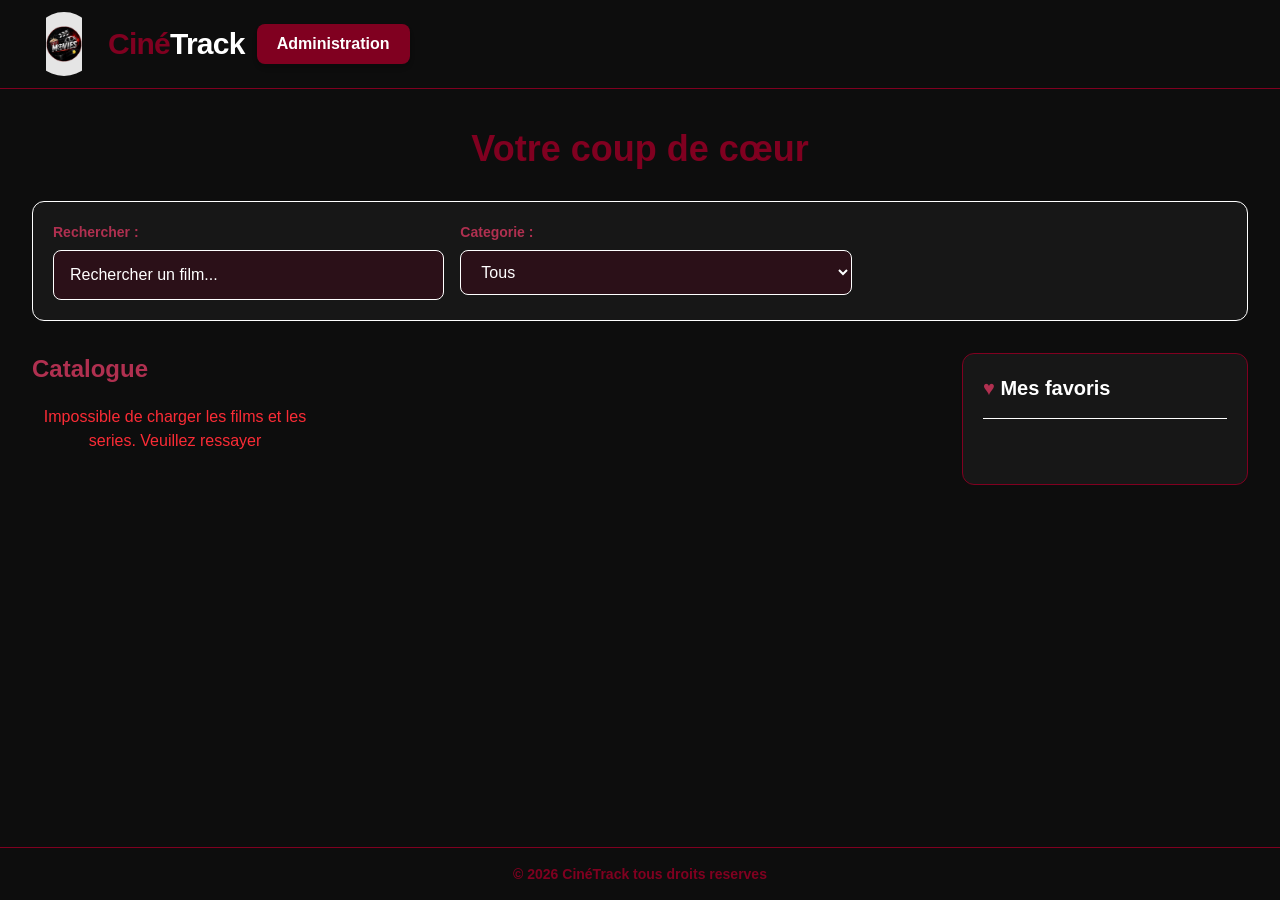
<file: index.html>
<!doctype html>
<html lang="fr">

<head>
    <meta charset="UTF-8" />
    <meta name="viewport" content="width=device-width, initial-scale=1.0" />
    <title>CinéTrack</title>
    <link rel="stylesheet" href="./css/output.css" />
</head>
<body class="bg-[#0D0D0D] text-white min-h-screen flex flex-col">
    <header class="bg-[#0D0D0D] border-b border-[#800020]">
        <nav class="mx-auto flex max-w-7xl items-center  gap-3 px-4 py-3 sm:px-6 lg:px-8">
            <img src="./img/logo.jpg" alt="CinéTrack logo"
                class="h-12 w-12 rounded-4xl object-contain sm:h-16 sm:w-16" />
            <div>
                <h1 class="text-2xl font-extrabold tracking-tight text-[#800020] sm:text-3xl">
                    Ciné<span class="text-white">Track</span>
                </h1>
            </div>
            <div>
                <a href="./admin.html"
   class="bg-[#800020] hover:bg-[#600018] text-white
          px-5 py-2 rounded-lg font-semibold
          transition duration-300 shadow-md
          inline-flex items-center gap-2">
    Administration
</a>
            </div>
        </nav>
    </header>
    <main class="mx-auto w-full max-w-7xl flex-1 px-4 py-10 sm:px-6 lg:px-8">
        <section class="mb-8 text-center">
            <h2 class="mb-3 text-3xl font-extrabold text-[#800020] sm:text-4xl">
               Votre coup de cœur
            </h2>

        </section>
        <section
            class="mb-8 flex flex-col gap-4 rounded-xl border bg-[#171717] p-5 sm:flex-row ">
            <div class="flex flex-col gap-2 sm:w-1/3">
                <label for="recherche" class="text-sm font-semibold text-[#B03050]">
                    Rechercher :
                </label>
                <input id="recherche" type="text" placeholder="Rechercher un film..."
                    class="w-full rounded-lg border bg-[#2B1018] px-4 py-3 text-white" />
            </div>
            <div class="flex flex-col gap-2 sm:w-1/3">
                <label for="status" class="text-sm font-semibold text-[#B03050]">
                    Categorie :
                </label>
                <select id="status"
                    class="w-full rounded-lg border  bg-[#2B1018] px-4 py-3 text-white ">
                    <option value="all">Tous</option>
                    <option value="movie">Films</option>
                    <option value="series">Séries</option>
                </select>
            </div>
        </section>
        <div class="grid grid-cols-1 gap-6 lg:grid-cols-4">
            <section class="lg:col-span-3">
                <h2 class="mb-5 text-2xl font-bold text-[#B03050]">
                    Catalogue
                </h2>
                <div id="movies" class="grid grid-cols-1 gap-6 sm:grid-cols-2 xl:grid-cols-3">
                </div>
                <div id="pagination" class="flex justify-center gap-3 mt-8"></div>
            </section>
            <aside class="rounded-xl border border-[#800020] bg-[#171717] p-5 lg:col-span-1">
                <div class="mb-6 flex items-center justify-between border-b  pb-4">
                    <h2 class="text-xl font-bold text-white">
                        <span class="text-[#B03050]">♥</span> Mes favoris
                    </h2>
                </div>
                <div id="favoritesList" class="flex flex-col gap-4">
                </div>
            </aside>
        </div>
    </main>
    <footer class="border-t border-[#800020] bg-[#0D0D0D]">
        <div class="mx-auto max-w-7xl px-4 py-4 sm:px-6 lg:px-8">
            <p class="text-center text-sm font-semibold text-[#800020]">
                &copy; 2026 CinéTrack tous droits reserves
            </p>
        </div>
    </footer>
    <div id="modal" class="hidden fixed inset-0 z-50 bg-black items-center justify-center p-4">
 <div class="relative bg-black rounded-xl p-6  ">
<button id="closeModal" class="absolute  text-[#800020] bg-white rounded-lg px-4 py-4">X</button>
<div id="modalContent"></div>
<div class="mt-6 border-t border-gray-700 pt-5">

    <h3 class="text-xl font-bold text-[#B03050] mb-4">
        Commentaires
    </h3>

    <div id="commentsList" class="flex flex-col gap-4">
    </div>

    <form id="commentForm" class="mt-6 flex flex-col gap-3">

        <input
            type="text"
            id="author"
            placeholder="Ton nom"
            required
            class="p-3 rounded-lg bg-[#262626] border border-gray-700 text-white"
        >

        <textarea
            id="commentText"
            placeholder="Écris ton commentaire..."
            required
            class="p-3 rounded-lg bg-[#262626] border border-gray-700 text-white"
        ></textarea>

        <button
            type="submit"
            class="bg-[#800020] hover:bg-[#600018] p-3 rounded-lg font-bold"
        >
            Publier
        </button>

    </form>

</div>
</div>
 </div>
    </div>
    <script type="module" src="./js/main.js"></script>
</body>

</html>
</file>
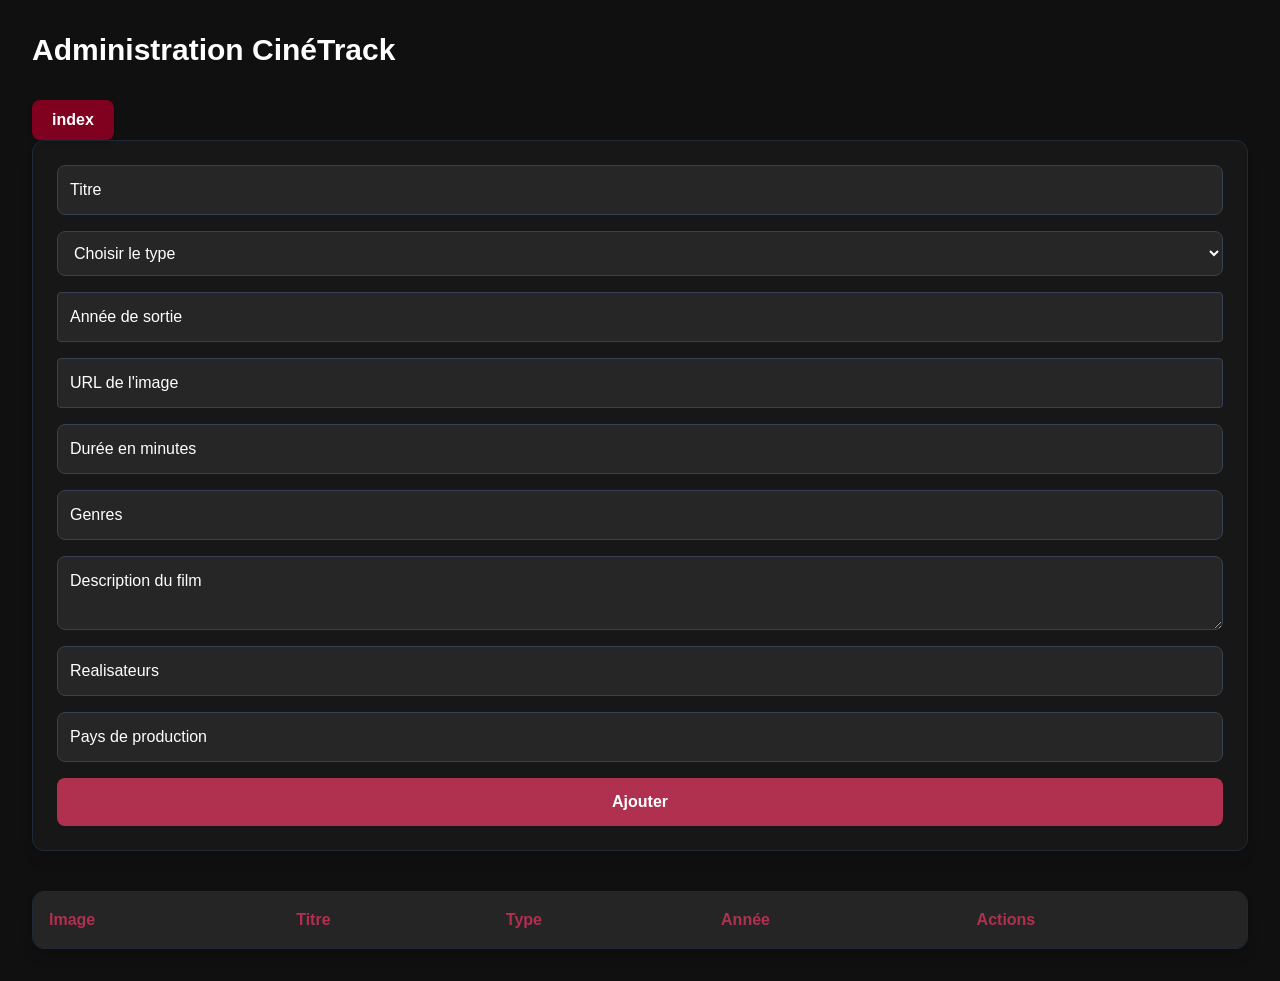
<file: admin.html>
<!DOCTYPE html>
<html lang="fr">

<head>
    <meta charset="UTF-8">
    <meta name="viewport" content="width=device-width, initial-scale=1.0">
    <title>CinéTrack/Administration</title>
    <link rel="stylesheet" href="./css/output.css" />

</head>

<body class="bg-[#101010] text-white p-8">

    <h1 class="text-3xl font-bold mb-8">
        Administration CinéTrack
    </h1>
    <div>
        <a href="./index.html" class="bg-[#800020] hover:bg-[#600018] text-white
          px-5 py-2 rounded-lg font-semibold
          transition duration-300 shadow-md
          inline-flex items-center gap-2">
            index
        </a>
        <form id="contentForm"
            class="bg-[#171717] border border-gray-800 p-6 rounded-xl mb-10 flex flex-col gap-4 shadow-lg">
            <input type="text" id="title" placeholder="Titre" required
                class="p-3 rounded-lg bg-[#262626] text-white border border-gray-700 outline-none focus:border-[#B03050]">

            <select id="type" required
                class="p-3 rounded-lg bg-[#262626] text-white border border-gray-700 outline-none focus:border-[#B03050]">
                <option value="">Choisir le type</option>
                <option value="movie">Film</option>
                <option value="series">Série</option>
            </select>

            <input type="number" id="releaseYear" placeholder="Année de sortie" required
                class="p-3 rounded bg-[#262626]  text-white border border-gray-700 outline-none focus:border-[#B03050]">

            <input type="url" id="image" placeholder="URL de l'image" required
                class="p-3 rounded bg-[#262626]  text-white border border-gray-700 outline-none focus:border-[#B03050]">

            <div id="durationContainer">
                <input type="number" id="duration" placeholder="Durée en minutes"
                    class="p-3 rounded-lg bg-[#262626] text-white border border-gray-700 w-full">
            </div>
            <div id="seasonsContainer" class="hidden">
                <input type="number" id="seasons" placeholder="Nombre de saisons"
                    class="p-3 rounded-lg bg-[#262626] text-white border border-gray-700 w-full">
            </div>



            <input type="text" id="genres" placeholder="Genres" required
                class="p-3 rounded-lg bg-[#262626] text-white border border-gray-700 outline-none focus:border-[#B03050]">

            <textarea id="description" placeholder="Description du film" required
                class="p-3 rounded-lg bg-[#262626] text-white border border-gray-700 outline-none focus:border-[#B03050]"></textarea>

            <input type="text" id="directors" placeholder="Realisateurs" required
                class="p-3 rounded-lg bg-[#262626] text-white border border-gray-700 outline-none focus:border-[#B03050]">

            <input type="text" id="productionCountries" placeholder="Pays de production" required
                class="p-3 rounded-lg bg-[#262626] text-white border border-gray-700 outline-none focus:border-[#B03050]">


            <button type="submit" id="submitBtn"
                class="bg-[#B03050] hover:bg-[#8B1E3F] text-white p-3 rounded-lg font-bold transition">
                Ajouter
            </button>

        </form>

        <div class="overflow-x-auto bg-[#171717] rounded-xl border border-gray-800 shadow-lg">
            <table class="w-full text-left border-collapse">
                <thead class="bg-[#252525] text-[#B03050]">
                    <tr>
                        <th class="p-4">Image</th>
                        <th class="p-4">Titre</th>
                        <th class="p-4">Type</th>
                        <th class="p-4">Année</th>
                        <th class="p-4">Actions</th>
                    </tr>
                </thead>

                <tbody id="adminContents" class="text-gray-300"></tbody>
            </table>
        </div>

        <script type="module" src="./js/admin.js"></script>
</body>

</html>
</file>
<file: css/output.css>
/*! tailwindcss v4.3.5 | MIT License | https://tailwindcss.com */
@layer properties;
@layer theme, base, components, utilities;
@layer theme {
  :root, :host {
    --font-sans: -apple-system, BlinkMacSystemFont, "Segoe UI", Roboto, "Helvetica Neue",
      "Noto Sans", Arial, sans-serif, "Apple Color Emoji", "Segoe UI Emoji",
      "Segoe UI Symbol", "Noto Color Emoji";
    --font-mono: ui-monospace, SFMono-Regular, Menlo, Monaco, Consolas, "Liberation Mono",
      "Courier New", monospace;
    --color-red-200: oklch(88.5% 0.062 18.334);
    --color-red-500: oklch(63.7% 0.237 25.331);
    --color-red-700: oklch(50.5% 0.213 27.518);
    --color-red-800: oklch(44.4% 0.177 26.899);
    --color-red-900: oklch(39.6% 0.141 25.723);
    --color-amber-200: oklch(92.4% 0.12 95.746);
    --color-amber-700: oklch(55.5% 0.163 48.998);
    --color-yellow-100: oklch(97.3% 0.071 103.193);
    --color-yellow-200: oklch(94.5% 0.129 101.54);
    --color-yellow-300: oklch(90.5% 0.182 98.111);
    --color-yellow-400: oklch(85.2% 0.199 91.936);
    --color-yellow-500: oklch(79.5% 0.184 86.047);
    --color-yellow-600: oklch(68.1% 0.162 75.834);
    --color-yellow-700: oklch(55.4% 0.135 66.442);
    --color-yellow-800: oklch(47.6% 0.114 61.907);
    --color-green-100: oklch(96.2% 0.044 156.743);
    --color-green-800: oklch(44.8% 0.119 151.328);
    --color-blue-600: oklch(54.6% 0.245 262.881);
    --color-blue-950: oklch(28.2% 0.091 267.935);
    --color-purple-300: oklch(82.7% 0.119 306.383);
    --color-purple-400: oklch(71.4% 0.203 305.504);
    --color-gray-300: oklch(87.2% 0.01 258.338);
    --color-gray-400: oklch(70.7% 0.022 261.325);
    --color-gray-500: oklch(55.1% 0.027 264.364);
    --color-gray-600: oklch(44.6% 0.03 256.802);
    --color-gray-700: oklch(37.3% 0.034 259.733);
    --color-gray-800: oklch(27.8% 0.033 256.848);
    --color-gray-900: oklch(21% 0.034 264.665);
    --color-black: #000;
    --color-white: #fff;
    --spacing: 0.25rem;
    --container-2xl: 42rem;
    --container-6xl: 72rem;
    --container-7xl: 80rem;
    --text-xs: 0.75rem;
    --text-xs--line-height: calc(1 / 0.75);
    --text-sm: 0.875rem;
    --text-sm--line-height: calc(1.25 / 0.875);
    --text-base: 1rem;
    --text-base--line-height: calc(1.5 / 1);
    --text-xl: 1.25rem;
    --text-xl--line-height: calc(1.75 / 1.25);
    --text-2xl: 1.5rem;
    --text-2xl--line-height: calc(2 / 1.5);
    --text-3xl: 1.875rem;
    --text-3xl--line-height: calc(2.25 / 1.875);
    --text-4xl: 2.25rem;
    --text-4xl--line-height: calc(2.5 / 2.25);
    --font-weight-semibold: 600;
    --font-weight-bold: 700;
    --font-weight-extrabold: 800;
    --font-weight-black: 900;
    --tracking-tight: -0.025em;
    --radius-lg: 0.5rem;
    --radius-xl: 0.75rem;
    --radius-2xl: 1rem;
    --radius-4xl: 2rem;
    --default-transition-duration: 150ms;
    --default-transition-timing-function: cubic-bezier(0.4, 0, 0.2, 1);
    --default-font-family: var(--font-sans);
    --default-mono-font-family: var(--font-mono);
  }
}
@layer base {
  *, ::after, ::before, ::backdrop, ::file-selector-button {
    box-sizing: border-box;
    margin: 0;
    padding: 0;
    border: 0 solid;
  }
  html, :host {
    line-height: 1.5;
    -webkit-text-size-adjust: 100%;
    tab-size: 4;
    font-family: var(--default-font-family, -apple-system, BlinkMacSystemFont, "Segoe UI", Roboto, "Helvetica Neue", "Noto Sans", Arial, sans-serif, "Apple Color Emoji", "Segoe UI Emoji", "Segoe UI Symbol", "Noto Color Emoji");
    font-feature-settings: var(--default-font-feature-settings, normal);
    font-variation-settings: var(--default-font-variation-settings, normal);
    -webkit-tap-highlight-color: transparent;
  }
  hr {
    height: 0;
    color: inherit;
    border-top-width: 1px;
  }
  abbr:where([title]) {
    -webkit-text-decoration: underline dotted;
    text-decoration: underline dotted;
  }
  h1, h2, h3, h4, h5, h6 {
    font-size: inherit;
    font-weight: inherit;
  }
  a {
    color: inherit;
    -webkit-text-decoration: inherit;
    text-decoration: inherit;
  }
  b, strong {
    font-weight: bolder;
  }
  code, kbd, samp, pre {
    font-family: var(--default-mono-font-family, ui-monospace, SFMono-Regular, Menlo, Monaco, Consolas, "Liberation Mono", "Courier New", monospace);
    font-feature-settings: var(--default-mono-font-feature-settings, normal);
    font-variation-settings: var(--default-mono-font-variation-settings, normal);
    font-size: 1em;
  }
  small {
    font-size: 80%;
  }
  sub, sup {
    font-size: 75%;
    line-height: 0;
    position: relative;
    vertical-align: baseline;
  }
  sub {
    bottom: -0.25em;
  }
  sup {
    top: -0.5em;
  }
  table {
    text-indent: 0;
    border-color: inherit;
    border-collapse: collapse;
  }
  :-moz-focusring:where(:not(iframe)) {
    outline: auto;
  }
  progress {
    vertical-align: baseline;
  }
  summary {
    display: list-item;
  }
  ol, ul, menu {
    list-style: none;
  }
  img, svg, video, canvas, audio, iframe, embed, object {
    display: block;
    vertical-align: middle;
  }
  img, video {
    max-width: 100%;
    height: auto;
  }
  button, input, select, optgroup, textarea, ::file-selector-button {
    font: inherit;
    font-feature-settings: inherit;
    font-variation-settings: inherit;
    letter-spacing: inherit;
    color: inherit;
    border-radius: 0;
    background-color: transparent;
    opacity: 1;
  }
  :where(select:is([multiple], [size])) optgroup {
    font-weight: bolder;
  }
  :where(select:is([multiple], [size])) optgroup option {
    padding-inline-start: 20px;
  }
  ::file-selector-button {
    margin-inline-end: 4px;
  }
  ::placeholder {
    opacity: 1;
  }
  @supports (not (-webkit-appearance: -apple-pay-button))  or (contain-intrinsic-size: 1px) {
    ::placeholder {
      color: currentcolor;
      @supports (color: color-mix(in lab, red, red)) {
        color: color-mix(in oklab, currentcolor 50%, transparent);
      }
    }
  }
  textarea {
    resize: vertical;
  }
  ::-webkit-search-decoration {
    -webkit-appearance: none;
  }
  ::-webkit-date-and-time-value {
    min-height: 1lh;
    text-align: inherit;
  }
  ::-webkit-datetime-edit {
    display: inline-flex;
  }
  ::-webkit-datetime-edit-fields-wrapper {
    padding: 0;
  }
  ::-webkit-datetime-edit, ::-webkit-datetime-edit-year-field, ::-webkit-datetime-edit-month-field, ::-webkit-datetime-edit-day-field, ::-webkit-datetime-edit-hour-field, ::-webkit-datetime-edit-minute-field, ::-webkit-datetime-edit-second-field, ::-webkit-datetime-edit-millisecond-field, ::-webkit-datetime-edit-meridiem-field {
    padding-block: 0;
  }
  ::-webkit-calendar-picker-indicator {
    line-height: 1;
  }
  :-moz-ui-invalid {
    box-shadow: none;
  }
  button, input:where([type="button"], [type="reset"], [type="submit"]), ::file-selector-button {
    appearance: button;
  }
  ::-webkit-inner-spin-button, ::-webkit-outer-spin-button {
    height: auto;
  }
  [hidden]:where(:not([hidden="until-found"])) {
    display: none !important;
  }
}
@layer utilities {
  .absolute {
    position: absolute;
  }
  .fixed {
    position: fixed;
  }
  .relative {
    position: relative;
  }
  .inset-0 {
    inset: 0px;
  }
  .top-6 {
    top: calc(var(--spacing) * 6);
  }
  .right-6 {
    right: calc(var(--spacing) * 6);
  }
  .z-10 {
    z-index: 10;
  }
  .z-50 {
    z-index: 50;
  }
  .m-8 {
    margin: calc(var(--spacing) * 8);
  }
  .mx-1 {
    margin-inline: var(--spacing);
  }
  .mx-auto {
    margin-inline: auto;
  }
  .mt-1 {
    margin-top: var(--spacing);
  }
  .mt-2 {
    margin-top: calc(var(--spacing) * 2);
  }
  .mt-5 {
    margin-top: calc(var(--spacing) * 5);
  }
  .mt-6 {
    margin-top: calc(var(--spacing) * 6);
  }
  .mt-8 {
    margin-top: calc(var(--spacing) * 8);
  }
  .mb-1 {
    margin-bottom: var(--spacing);
  }
  .mb-3 {
    margin-bottom: calc(var(--spacing) * 3);
  }
  .mb-4 {
    margin-bottom: calc(var(--spacing) * 4);
  }
  .mb-5 {
    margin-bottom: calc(var(--spacing) * 5);
  }
  .mb-6 {
    margin-bottom: calc(var(--spacing) * 6);
  }
  .mb-8 {
    margin-bottom: calc(var(--spacing) * 8);
  }
  .mb-10 {
    margin-bottom: calc(var(--spacing) * 10);
  }
  .ml-auto {
    margin-left: auto;
  }
  .contents {
    display: contents;
  }
  .flex {
    display: flex;
  }
  .grid {
    display: grid;
  }
  .hidden {
    display: none;
  }
  .inline-flex {
    display: inline-flex;
  }
  .table {
    display: table;
  }
  .h-12 {
    height: calc(var(--spacing) * 12);
  }
  .h-20 {
    height: calc(var(--spacing) * 20);
  }
  .h-64 {
    height: calc(var(--spacing) * 64);
  }
  .h-fit {
    height: fit-content;
  }
  .min-h-screen {
    min-height: 100vh;
  }
  .w-12 {
    width: calc(var(--spacing) * 12);
  }
  .w-16 {
    width: calc(var(--spacing) * 16);
  }
  .w-full {
    width: 100%;
  }
  .max-w-2xl {
    max-width: var(--container-2xl);
  }
  .max-w-6xl {
    max-width: var(--container-6xl);
  }
  .max-w-7xl {
    max-width: var(--container-7xl);
  }
  .min-w-0 {
    min-width: 0px;
  }
  .flex-1 {
    flex: 1;
  }
  .border-collapse {
    border-collapse: collapse;
  }
  .transform {
    transform: var(--tw-rotate-x, ) var(--tw-rotate-y, ) var(--tw-rotate-z, ) var(--tw-skew-x, ) var(--tw-skew-y, );
  }
  .resize {
    resize: both;
  }
  .grid-cols-1 {
    grid-template-columns: repeat(1, minmax(0, 1fr));
  }
  .flex-col {
    flex-direction: column;
  }
  .flex-wrap {
    flex-wrap: wrap;
  }
  .items-center {
    align-items: center;
  }
  .justify-between {
    justify-content: space-between;
  }
  .justify-center {
    justify-content: center;
  }
  .gap-2 {
    gap: calc(var(--spacing) * 2);
  }
  .gap-3 {
    gap: calc(var(--spacing) * 3);
  }
  .gap-4 {
    gap: calc(var(--spacing) * 4);
  }
  .gap-5 {
    gap: calc(var(--spacing) * 5);
  }
  .gap-6 {
    gap: calc(var(--spacing) * 6);
  }
  :where(.space-y-3 > :not(:last-child)) {
    --tw-space-y-reverse: 0;
    margin-block-start: calc(calc(var(--spacing) * 3) * var(--tw-space-y-reverse));
    margin-block-end: calc(calc(var(--spacing) * 3) * calc(1 - var(--tw-space-y-reverse)));
  }
  .overflow-x-auto {
    overflow-x: auto;
  }
  .rounded {
    border-radius: 0.25rem;
  }
  .rounded-2xl {
    border-radius: var(--radius-2xl);
  }
  .rounded-4xl {
    border-radius: var(--radius-4xl);
  }
  .rounded-full {
    border-radius: calc(infinity * 1px);
  }
  .rounded-lg {
    border-radius: var(--radius-lg);
  }
  .rounded-xl {
    border-radius: var(--radius-xl);
  }
  .rounded-b-lg {
    border-bottom-right-radius: var(--radius-lg);
    border-bottom-left-radius: var(--radius-lg);
  }
  .border {
    border-style: var(--tw-border-style);
    border-width: 1px;
  }
  .border-y {
    border-block-style: var(--tw-border-style);
    border-block-width: 1px;
  }
  .border-y-700 {
    border-block-style: var(--tw-border-style);
    border-block-width: 700px;
  }
  .border-t {
    border-top-style: var(--tw-border-style);
    border-top-width: 1px;
  }
  .border-b {
    border-bottom-style: var(--tw-border-style);
    border-bottom-width: 1px;
  }
  .border-\[\#800020\] {
    border-color: #800020;
  }
  .border-gray-700 {
    border-color: var(--color-gray-700);
  }
  .border-gray-800 {
    border-color: var(--color-gray-800);
  }
  .border-yellow-300 {
    border-color: var(--color-yellow-300);
  }
  .border-yellow-700 {
    border-color: var(--color-yellow-700);
  }
  .border-yellow-800 {
    border-color: var(--color-yellow-800);
  }
  .border-y-amber-700 {
    border-block-color: var(--color-amber-700);
  }
  .bg-\[\#0D0D0D\] {
    background-color: #0D0D0D;
  }
  .bg-\[\#2B1018\] {
    background-color: #2B1018;
  }
  .bg-\[\#101010\] {
    background-color: #101010;
  }
  .bg-\[\#171717\] {
    background-color: #171717;
  }
  .bg-\[\#252525\] {
    background-color: #252525;
  }
  .bg-\[\#262626\] {
    background-color: #262626;
  }
  .bg-\[\#800020\] {
    background-color: #800020;
  }
  .bg-\[\#B03050\] {
    background-color: #B03050;
  }
  .bg-\[\#a7b030\] {
    background-color: #a7b030;
  }
  .bg-\[\#b08730\] {
    background-color: #b08730;
  }
  .bg-\[\#dca734\] {
    background-color: #dca734;
  }
  .bg-amber-200 {
    background-color: var(--color-amber-200);
  }
  .bg-black {
    background-color: var(--color-black);
  }
  .bg-blue-950 {
    background-color: var(--color-blue-950);
  }
  .bg-gray-600 {
    background-color: var(--color-gray-600);
  }
  .bg-gray-700 {
    background-color: var(--color-gray-700);
  }
  .bg-gray-900 {
    background-color: var(--color-gray-900);
  }
  .bg-green-100 {
    background-color: var(--color-green-100);
  }
  .bg-red-200 {
    background-color: var(--color-red-200);
  }
  .bg-white {
    background-color: var(--color-white);
  }
  .bg-yellow-100 {
    background-color: var(--color-yellow-100);
  }
  .bg-yellow-300 {
    background-color: var(--color-yellow-300);
  }
  .bg-yellow-500 {
    background-color: var(--color-yellow-500);
  }
  .bg-yellow-600 {
    background-color: var(--color-yellow-600);
  }
  .bg-yellow-700 {
    background-color: var(--color-yellow-700);
  }
  .bg-yellow-800 {
    background-color: var(--color-yellow-800);
  }
  .object-contain {
    object-fit: contain;
  }
  .object-cover {
    object-fit: cover;
  }
  .p-1 {
    padding: var(--spacing);
  }
  .p-2 {
    padding: calc(var(--spacing) * 2);
  }
  .p-3 {
    padding: calc(var(--spacing) * 3);
  }
  .p-4 {
    padding: calc(var(--spacing) * 4);
  }
  .p-5 {
    padding: calc(var(--spacing) * 5);
  }
  .p-6 {
    padding: calc(var(--spacing) * 6);
  }
  .p-8 {
    padding: calc(var(--spacing) * 8);
  }
  .px-2 {
    padding-inline: calc(var(--spacing) * 2);
  }
  .px-3 {
    padding-inline: calc(var(--spacing) * 3);
  }
  .px-4 {
    padding-inline: calc(var(--spacing) * 4);
  }
  .px-5 {
    padding-inline: calc(var(--spacing) * 5);
  }
  .px-6 {
    padding-inline: calc(var(--spacing) * 6);
  }
  .px-8 {
    padding-inline: calc(var(--spacing) * 8);
  }
  .py-1 {
    padding-block: var(--spacing);
  }
  .py-2 {
    padding-block: calc(var(--spacing) * 2);
  }
  .py-3 {
    padding-block: calc(var(--spacing) * 3);
  }
  .py-4 {
    padding-block: calc(var(--spacing) * 4);
  }
  .py-5 {
    padding-block: calc(var(--spacing) * 5);
  }
  .py-6 {
    padding-block: calc(var(--spacing) * 6);
  }
  .py-10 {
    padding-block: calc(var(--spacing) * 10);
  }
  .pt-4 {
    padding-top: calc(var(--spacing) * 4);
  }
  .pt-5 {
    padding-top: calc(var(--spacing) * 5);
  }
  .pb-3 {
    padding-bottom: calc(var(--spacing) * 3);
  }
  .pb-4 {
    padding-bottom: calc(var(--spacing) * 4);
  }
  .text-center {
    text-align: center;
  }
  .text-left {
    text-align: left;
  }
  .text-2xl {
    font-size: var(--text-2xl);
    line-height: var(--tw-leading, var(--text-2xl--line-height));
  }
  .text-3xl {
    font-size: var(--text-3xl);
    line-height: var(--tw-leading, var(--text-3xl--line-height));
  }
  .text-4xl {
    font-size: var(--text-4xl);
    line-height: var(--tw-leading, var(--text-4xl--line-height));
  }
  .text-sm {
    font-size: var(--text-sm);
    line-height: var(--tw-leading, var(--text-sm--line-height));
  }
  .text-xl {
    font-size: var(--text-xl);
    line-height: var(--tw-leading, var(--text-xl--line-height));
  }
  .text-xs {
    font-size: var(--text-xs);
    line-height: var(--tw-leading, var(--text-xs--line-height));
  }
  .font-black {
    --tw-font-weight: var(--font-weight-black);
    font-weight: var(--font-weight-black);
  }
  .font-bold {
    --tw-font-weight: var(--font-weight-bold);
    font-weight: var(--font-weight-bold);
  }
  .font-extrabold {
    --tw-font-weight: var(--font-weight-extrabold);
    font-weight: var(--font-weight-extrabold);
  }
  .font-semibold {
    --tw-font-weight: var(--font-weight-semibold);
    font-weight: var(--font-weight-semibold);
  }
  .tracking-tight {
    --tw-tracking: var(--tracking-tight);
    letter-spacing: var(--tracking-tight);
  }
  .text-\[\#800020\] {
    color: #800020;
  }
  .text-\[\#B03050\] {
    color: #B03050;
  }
  .text-black {
    color: var(--color-black);
  }
  .text-blue-600 {
    color: var(--color-blue-600);
  }
  .text-blue-950 {
    color: var(--color-blue-950);
  }
  .text-gray-300 {
    color: var(--color-gray-300);
  }
  .text-gray-400 {
    color: var(--color-gray-400);
  }
  .text-gray-500 {
    color: var(--color-gray-500);
  }
  .text-gray-600 {
    color: var(--color-gray-600);
  }
  .text-green-800 {
    color: var(--color-green-800);
  }
  .text-purple-300 {
    color: var(--color-purple-300);
  }
  .text-purple-400 {
    color: var(--color-purple-400);
  }
  .text-red-500 {
    color: var(--color-red-500);
  }
  .text-red-800 {
    color: var(--color-red-800);
  }
  .text-red-900 {
    color: var(--color-red-900);
  }
  .text-white {
    color: var(--color-white);
  }
  .text-yellow-100 {
    color: var(--color-yellow-100);
  }
  .text-yellow-200 {
    color: var(--color-yellow-200);
  }
  .text-yellow-300 {
    color: var(--color-yellow-300);
  }
  .text-yellow-500 {
    color: var(--color-yellow-500);
  }
  .text-yellow-600 {
    color: var(--color-yellow-600);
  }
  .text-yellow-700 {
    color: var(--color-yellow-700);
  }
  .underline {
    text-decoration-line: underline;
  }
  .shadow-inner {
    --tw-shadow: inset 0 2px 4px 0 var(--tw-shadow-color, rgb(0 0 0 / 0.05));
    box-shadow: var(--tw-inset-shadow), var(--tw-inset-ring-shadow), var(--tw-ring-offset-shadow), var(--tw-ring-shadow), var(--tw-shadow);
  }
  .shadow-lg {
    --tw-shadow: 0 10px 15px -3px var(--tw-shadow-color, rgb(0 0 0 / 0.1)), 0 4px 6px -4px var(--tw-shadow-color, rgb(0 0 0 / 0.1));
    box-shadow: var(--tw-inset-shadow), var(--tw-inset-ring-shadow), var(--tw-ring-offset-shadow), var(--tw-ring-shadow), var(--tw-shadow);
  }
  .shadow-md {
    --tw-shadow: 0 4px 6px -1px var(--tw-shadow-color, rgb(0 0 0 / 0.1)), 0 2px 4px -2px var(--tw-shadow-color, rgb(0 0 0 / 0.1));
    box-shadow: var(--tw-inset-shadow), var(--tw-inset-ring-shadow), var(--tw-ring-offset-shadow), var(--tw-ring-shadow), var(--tw-shadow);
  }
  .outline {
    outline-style: var(--tw-outline-style);
    outline-width: 1px;
  }
  .filter {
    filter: var(--tw-blur, ) var(--tw-brightness, ) var(--tw-contrast, ) var(--tw-grayscale, ) var(--tw-hue-rotate, ) var(--tw-invert, ) var(--tw-saturate, ) var(--tw-sepia, ) var(--tw-drop-shadow, );
  }
  .transition {
    transition-property: color, background-color, border-color, outline-color, text-decoration-color, fill, stroke, --tw-gradient-from, --tw-gradient-via, --tw-gradient-to, opacity, box-shadow, transform, translate, scale, rotate, filter, -webkit-backdrop-filter, backdrop-filter, display, content-visibility, overlay, pointer-events;
    transition-timing-function: var(--tw-ease, var(--default-transition-timing-function));
    transition-duration: var(--tw-duration, var(--default-transition-duration));
  }
  .duration-300 {
    --tw-duration: 300ms;
    transition-duration: 300ms;
  }
  .outline-none {
    --tw-outline-style: none;
    outline-style: none;
  }
  @media (hover: hover) {
    .hover\:scale-90:hover {
      --tw-scale-x: 90%;
      --tw-scale-y: 90%;
      --tw-scale-z: 90%;
      scale: var(--tw-scale-x) var(--tw-scale-y);
    }
    .hover\:bg-\[\#8B1E3F\]:hover {
      background-color: #8B1E3F;
    }
    .hover\:bg-\[\#8b5c1e\]:hover {
      background-color: #8b5c1e;
    }
    .hover\:bg-\[\#600018\]:hover {
      background-color: #600018;
    }
    .hover\:bg-\[\#c7770f\]:hover {
      background-color: #c7770f;
    }
    .hover\:text-red-500:hover {
      color: var(--color-red-500);
    }
  }
  .focus\:border-\[\#B03050\]:focus {
    border-color: #B03050;
  }
  @media (width >= 40rem) {
    .sm\:h-16 {
      height: calc(var(--spacing) * 16);
    }
    .sm\:w-1\/3 {
      width: calc(1 / 3 * 100%);
    }
    .sm\:w-2\/3 {
      width: calc(2 / 3 * 100%);
    }
    .sm\:w-16 {
      width: calc(var(--spacing) * 16);
    }
    .sm\:grid-cols-2 {
      grid-template-columns: repeat(2, minmax(0, 1fr));
    }
    .sm\:flex-row {
      flex-direction: row;
    }
    .sm\:px-6 {
      padding-inline: calc(var(--spacing) * 6);
    }
    .sm\:text-3xl {
      font-size: var(--text-3xl);
      line-height: var(--tw-leading, var(--text-3xl--line-height));
    }
    .sm\:text-4xl {
      font-size: var(--text-4xl);
      line-height: var(--tw-leading, var(--text-4xl--line-height));
    }
  }
  @media (width >= 64rem) {
    .lg\:col-span-1 {
      grid-column: span 1 / span 1;
    }
    .lg\:col-span-3 {
      grid-column: span 3 / span 3;
    }
    .lg\:grid-cols-4 {
      grid-template-columns: repeat(4, minmax(0, 1fr));
    }
    .lg\:px-8 {
      padding-inline: calc(var(--spacing) * 8);
    }
  }
  @media (width >= 80rem) {
    .xl\:grid-cols-3 {
      grid-template-columns: repeat(3, minmax(0, 1fr));
    }
  }
}
@property --tw-rotate-x {
  syntax: "*";
  inherits: false;
}
@property --tw-rotate-y {
  syntax: "*";
  inherits: false;
}
@property --tw-rotate-z {
  syntax: "*";
  inherits: false;
}
@property --tw-skew-x {
  syntax: "*";
  inherits: false;
}
@property --tw-skew-y {
  syntax: "*";
  inherits: false;
}
@property --tw-space-y-reverse {
  syntax: "*";
  inherits: false;
  initial-value: 0;
}
@property --tw-border-style {
  syntax: "*";
  inherits: false;
  initial-value: solid;
}
@property --tw-font-weight {
  syntax: "*";
  inherits: false;
}
@property --tw-tracking {
  syntax: "*";
  inherits: false;
}
@property --tw-shadow {
  syntax: "*";
  inherits: false;
  initial-value: 0 0 #0000;
}
@property --tw-shadow-color {
  syntax: "*";
  inherits: false;
}
@property --tw-shadow-alpha {
  syntax: "<percentage>";
  inherits: false;
  initial-value: 100%;
}
@property --tw-inset-shadow {
  syntax: "*";
  inherits: false;
  initial-value: 0 0 #0000;
}
@property --tw-inset-shadow-color {
  syntax: "*";
  inherits: false;
}
@property --tw-inset-shadow-alpha {
  syntax: "<percentage>";
  inherits: false;
  initial-value: 100%;
}
@property --tw-ring-color {
  syntax: "*";
  inherits: false;
}
@property --tw-ring-shadow {
  syntax: "*";
  inherits: false;
  initial-value: 0 0 #0000;
}
@property --tw-inset-ring-color {
  syntax: "*";
  inherits: false;
}
@property --tw-inset-ring-shadow {
  syntax: "*";
  inherits: false;
  initial-value: 0 0 #0000;
}
@property --tw-ring-inset {
  syntax: "*";
  inherits: false;
}
@property --tw-ring-offset-width {
  syntax: "<length>";
  inherits: false;
  initial-value: 0px;
}
@property --tw-ring-offset-color {
  syntax: "*";
  inherits: false;
  initial-value: #fff;
}
@property --tw-ring-offset-shadow {
  syntax: "*";
  inherits: false;
  initial-value: 0 0 #0000;
}
@property --tw-outline-style {
  syntax: "*";
  inherits: false;
  initial-value: solid;
}
@property --tw-blur {
  syntax: "*";
  inherits: false;
}
@property --tw-brightness {
  syntax: "*";
  inherits: false;
}
@property --tw-contrast {
  syntax: "*";
  inherits: false;
}
@property --tw-grayscale {
  syntax: "*";
  inherits: false;
}
@property --tw-hue-rotate {
  syntax: "*";
  inherits: false;
}
@property --tw-invert {
  syntax: "*";
  inherits: false;
}
@property --tw-opacity {
  syntax: "*";
  inherits: false;
}
@property --tw-saturate {
  syntax: "*";
  inherits: false;
}
@property --tw-sepia {
  syntax: "*";
  inherits: false;
}
@property --tw-drop-shadow {
  syntax: "*";
  inherits: false;
}
@property --tw-drop-shadow-color {
  syntax: "*";
  inherits: false;
}
@property --tw-drop-shadow-alpha {
  syntax: "<percentage>";
  inherits: false;
  initial-value: 100%;
}
@property --tw-drop-shadow-size {
  syntax: "*";
  inherits: false;
}
@property --tw-duration {
  syntax: "*";
  inherits: false;
}
@property --tw-scale-x {
  syntax: "*";
  inherits: false;
  initial-value: 1;
}
@property --tw-scale-y {
  syntax: "*";
  inherits: false;
  initial-value: 1;
}
@property --tw-scale-z {
  syntax: "*";
  inherits: false;
  initial-value: 1;
}
@layer properties {
  @supports ((-webkit-hyphens: none) and (not (margin-trim: block))) or ((-moz-orient: inline) and (not (color:rgb(from red r g b)))) {
    *, ::before, ::after, ::backdrop {
      --tw-rotate-x: initial;
      --tw-rotate-y: initial;
      --tw-rotate-z: initial;
      --tw-skew-x: initial;
      --tw-skew-y: initial;
      --tw-space-y-reverse: 0;
      --tw-border-style: solid;
      --tw-font-weight: initial;
      --tw-tracking: initial;
      --tw-shadow: 0 0 #0000;
      --tw-shadow-color: initial;
      --tw-shadow-alpha: 100%;
      --tw-inset-shadow: 0 0 #0000;
      --tw-inset-shadow-color: initial;
      --tw-inset-shadow-alpha: 100%;
      --tw-ring-color: initial;
      --tw-ring-shadow: 0 0 #0000;
      --tw-inset-ring-color: initial;
      --tw-inset-ring-shadow: 0 0 #0000;
      --tw-ring-inset: initial;
      --tw-ring-offset-width: 0px;
      --tw-ring-offset-color: #fff;
      --tw-ring-offset-shadow: 0 0 #0000;
      --tw-outline-style: solid;
      --tw-blur: initial;
      --tw-brightness: initial;
      --tw-contrast: initial;
      --tw-grayscale: initial;
      --tw-hue-rotate: initial;
      --tw-invert: initial;
      --tw-opacity: initial;
      --tw-saturate: initial;
      --tw-sepia: initial;
      --tw-drop-shadow: initial;
      --tw-drop-shadow-color: initial;
      --tw-drop-shadow-alpha: 100%;
      --tw-drop-shadow-size: initial;
      --tw-duration: initial;
      --tw-scale-x: 1;
      --tw-scale-y: 1;
      --tw-scale-z: 1;
    }
  }
}
</file>
